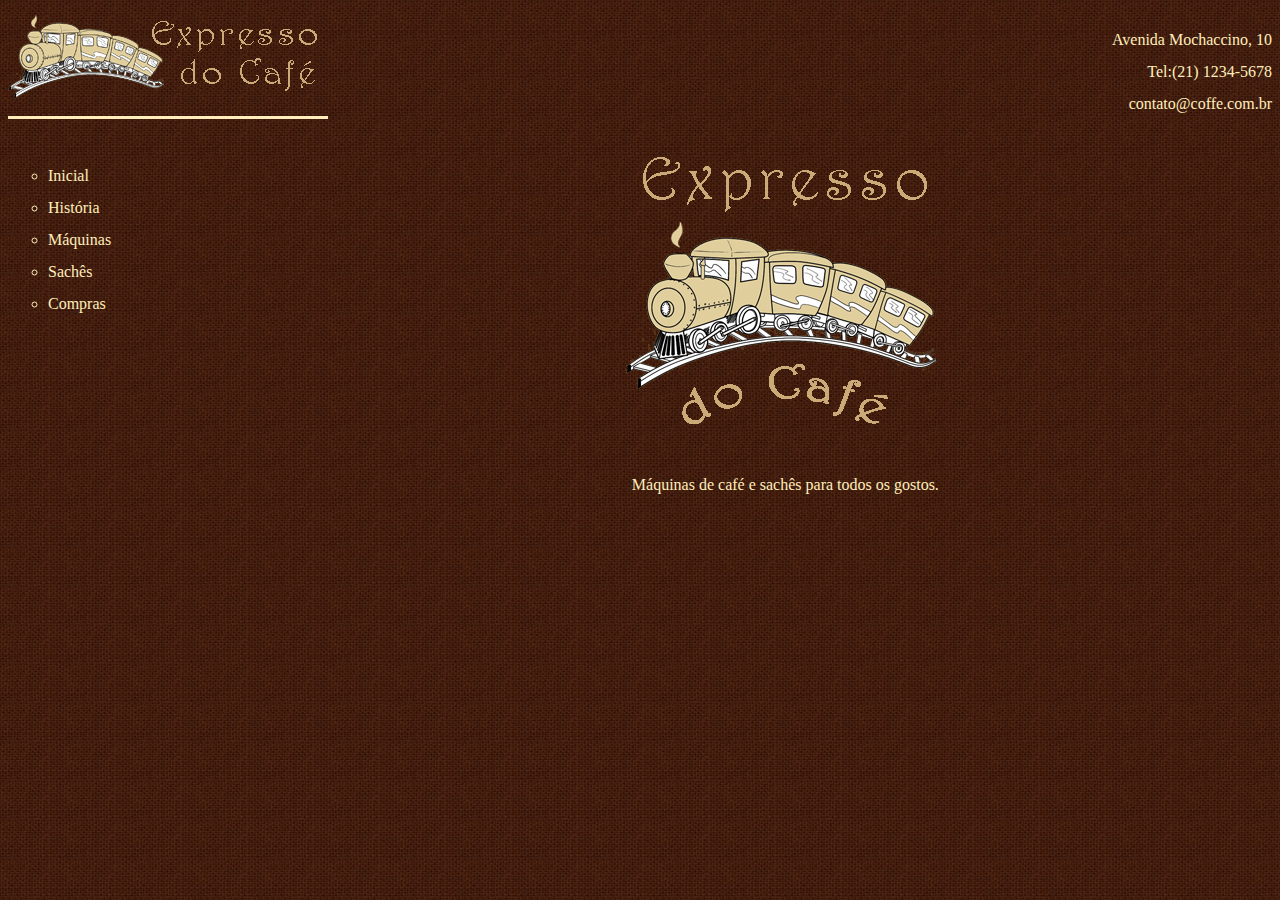
<file: index.html>
<!DOCTYPE html>
<html lang="pt-br">
    <head>
        <meta charset="UTF-8">
        <meta http-equiv="X-UA-Compatible" content="IE=edge">
        <meta name="viewport" content="width=device-width, initial-scale=1.0">
        <link rel="stylesheet" type="text/css" href="css/sitecafe_p1.css"/>
        <title>Expresso do café</title>
    </head>
    <body>
        <header>
            <img src="img/Logo_Pequeno.png" class="imgLogo"/>
            <div class="ender">
                <ul>
                    <li>Avenida Mochaccino, 10</li>
                    <li>Tel:(21) 1234-5678</li>
                    <li>contato@coffe.com.br</li>    
                </ul>
            </div>
        </header>
        <nav>
            <ul>
                <li><a href="#">Inicial</a></li>
                <li><a href="historia.html">História</a></li>
                <li><a href="maquinas.html">Máquinas</a></li>
                <li><a href="saches.html">Sachês</a></li>
                <li><a href="compras.html">Compras</a></li>
            </ul>
        </nav>
        <section>
            <div class="apress">
              <img src="img/Logo_Grande.png" />
                <P>Máquinas de café e sachês para todos os gostos.</P>    
            </div>    
        </section>
 </body>
</html>
</file>
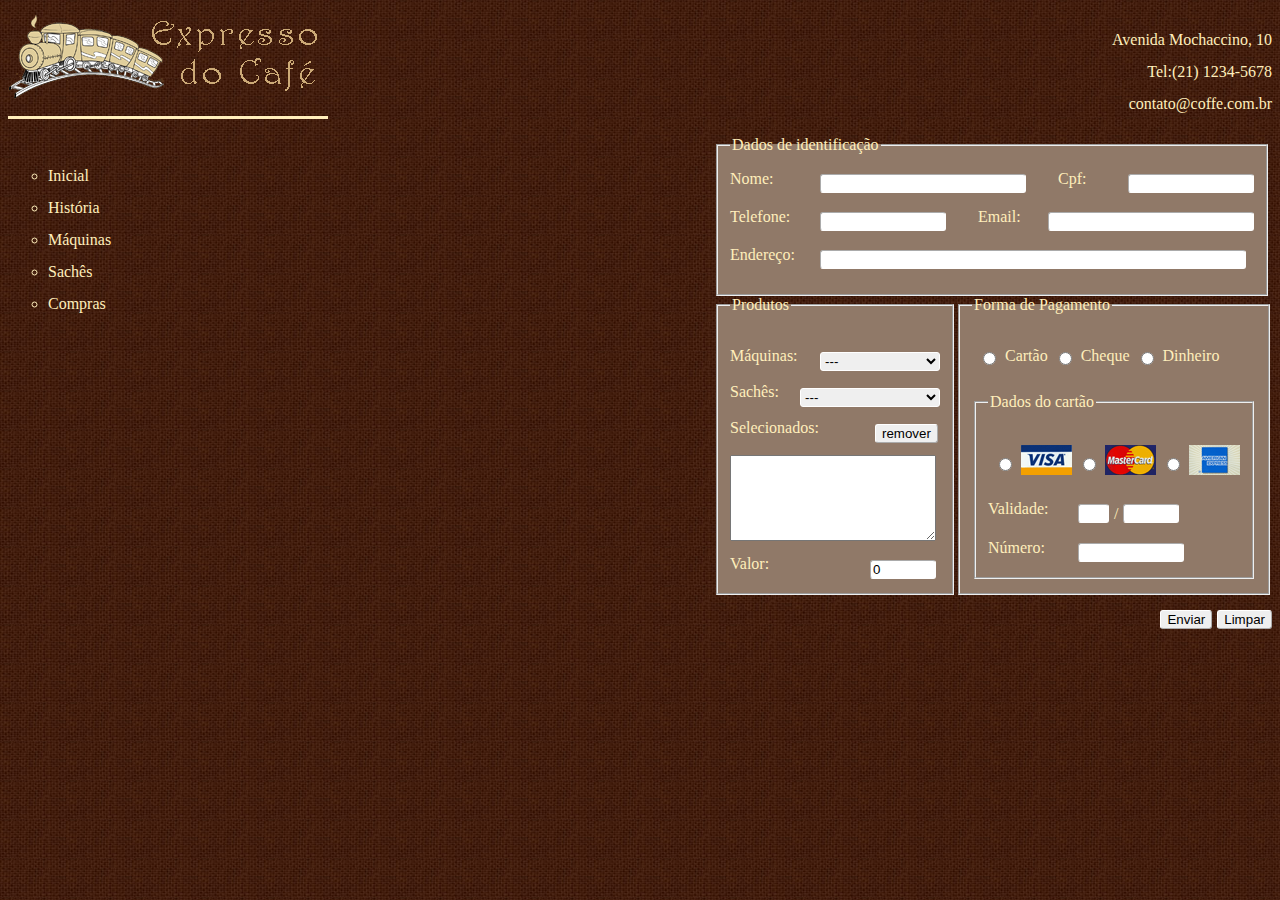
<file: compras.html>
<!DOCTYPE html>
<html lang="pt-br">
    <head>
        <meta charset="UTF-8">
        <meta http-equiv="X-UA-Compatible" content="IE=edge">
        <meta name="viewport" content="width=device-width, initial-scale=1.0">
        <link rel="stylesheet" type="text/css" href="css/sitecafe_p1.css"/>
        <title>Expresso do café</title>
    </head>
    <body>
        <script type = "text/javascript" src="js/compras.js"></script>
        <header>
            <img src="img/Logo_Pequeno.png" class="imgLogo"/>
            <div class="ender">
                <ul>
                    <li>Avenida Mochaccino, 10</li>
                    <li>Tel:(21) 1234-5678</li>
                    <li>contato@coffe.com.br</li>    
                </ul>
            </div>
        </header>
        <nav>
            <ul>
                <li><a href="index.html">Inicial</a></li>
                <li><a href="historia.html">História</a></li>
                <li><a href="maquinas.html">Máquinas</a></li>
                <li><a href="saches.html">Sachês</a></li>
                <li><a href="#">Compras</a></li>
            </ul>
        </nav>
        <section>
            <form>
                <fieldset class="fsForm">
                    <legend>Dados de identificação</legend>
                    
                         <div id="nome">
                         <label for="nome">Nome: </label>
                        <input id="camponome" type="text" name="nome"  placeholder="" required />   
                        </div>
                           
                        <div id="cpf">
                        <label for="cpf">Cpf:   </label>
                        <input id="campocpf" onblur="identCPF()" type="text" name="cpf"  required>    
                        </div>
                        

                        <div id="telefone">
                        <label for="telefone">Telefone:</label>
                        <input  id="campotelefone" type="tel" name="celular" placeholder="" pattern="^\(?\d{2}\)\d{5}[-\s]\d{4}.*?$">
                        </div>
                        <div id="email">
                          <label for="email">Email:</label>
                        <input id="campoemail" type="email" name="email">   
                        </div>
                        <br>
                        <br>
                        <div id="endereco">
                        <label for="endereco">Endereço:</label>
                        <input id="campoendereco" type="" name="endereco">       
                        </div>            
                               
                </fieldset>
    
                <fieldset class="fsResEsq">
                    <legend>Produtos</legend>
                    <br>
                    
                    
                    <div id="maquinas"> 
                        <label for="maquinas">Máquinas:</label>
                        <select id="opmaquina" onchange="adicionaSelect1()">
                        <option>---</option>
                        <optgroup label="Dolce Gusto">
                            <option value="340">Piccolo</option>    
                        </optgroup>
                        <optgroup label="Nespresso">
                            <option  value="300">Inissia C40</option>
                            <option  value="400">U C50</option>     
                        </optgroup>
                        <optgroup label="Senseo">
                            <option  value="230">HD7811/96</option>    
                        </optgroup>   
                        </select>
                    </div>
                    <br>
                    <br>
                    <div id="saches">
                        <label for="saches">Sachês:</label>
                        <select id="opsaches" onchange="adicionaSelect()">
                        <option>---</option>
                            <optgroup label="Dolce Gusto">
                                <option value="24" type="text">Expresso</option>
                                <option value="21" >Descafeinado</option>      
                            </optgroup>
                            <optgroup label="Nespresso">
                                <option value="35" >Livanto</option>
                                <option value="42" >Ristretto</option>
                                <option value="46" >Vanilio</option>     
                            </optgroup>
                            <optgroup label="Senseo">
                                <option value="14" >Clássico</option>
                                <option value="14" >Intenso</option>    
                            </optgroup> 
                        </select>
                    </div>
                    <br>
                    <br>
                    <div id="selecionados">
                        <label for="selecionados">Selecionados: </label> <input id="selecionados" readonly type="button" name="botaoremover" value="remover">
                    </div>
                    <br>
                    <br>
                    
                    <textarea name="areaValor" readonly id="selecionados1" value='10'>
                    </textarea>
                    <br>
                    
                    <div id="valor"> 
                        <label for="valor">Valor:</label> 
                        <input readonly id="campovalor" value="0" type="text">  
                    </div>  
    
                 </fieldset>
                 
                <fieldset class="fsResDir">
                    <br>
                    <legend>Forma de Pagamento</legend>
                    <div id="cartoes">
                     <input id="cartao" type="radio" name="pagamento" value="cartao"/>
                    <label for="cartao">Cartão</label>
                    
				    <input id="cheque" type="radio" name="pagamento" value="cheque"/>
                    <label for="cheque">Cheque</label>

                    <input id="dinheiro" type="radio" name="pagamento" value="dinheiro"/>
                    <label for="dinheiro">Dinheiro</label>   
                    </div>
                    <br>
                    

                    <fieldset>
                        <legend>Dados do cartão</legend>
                        <br>
                        <div id="cartoes">
                        <input id="visa" type="radio" name="dadoscartao"  value="visa"/>
                        <label for="visa"><img src="img/visa.png"></label>
                    
                        <input id="mastercard" type="radio" name="dadoscartao" value="martercard"/>
                        <label for="mastercard"><img src="img/master.png"></label>

                        <input id="amex" type="radio" name="dadoscartao" value="amex"/>
                        <label for="amex"><img src="img/amex.png"></label>    
                        </div>
                        
                        <div id="validade">
                         <label for="validade">Validade:</label>
                        <input id="campomes" type="number">
                        <p> /  </p>
                        <input id="campoano" type="number">                   
                        </div>

                        <div id="numero">
                         <label for="numero-cartao">Número:</label>
                        <input id="numero-cartao" type="text" onkeyup="numeroCartao()">     
                        </div>
                     
                    </fieldset>
                </fieldset>            
                
                
                <div id="botoes-form">
                   
                    <input type="reset" name="btn-cancelar" value="Limpar">
                    <input type="submit" name="btn-enviar" value="Enviar"/>
                </div>
            </form>
        </section>

       

        
    </body>
</html>
</file>
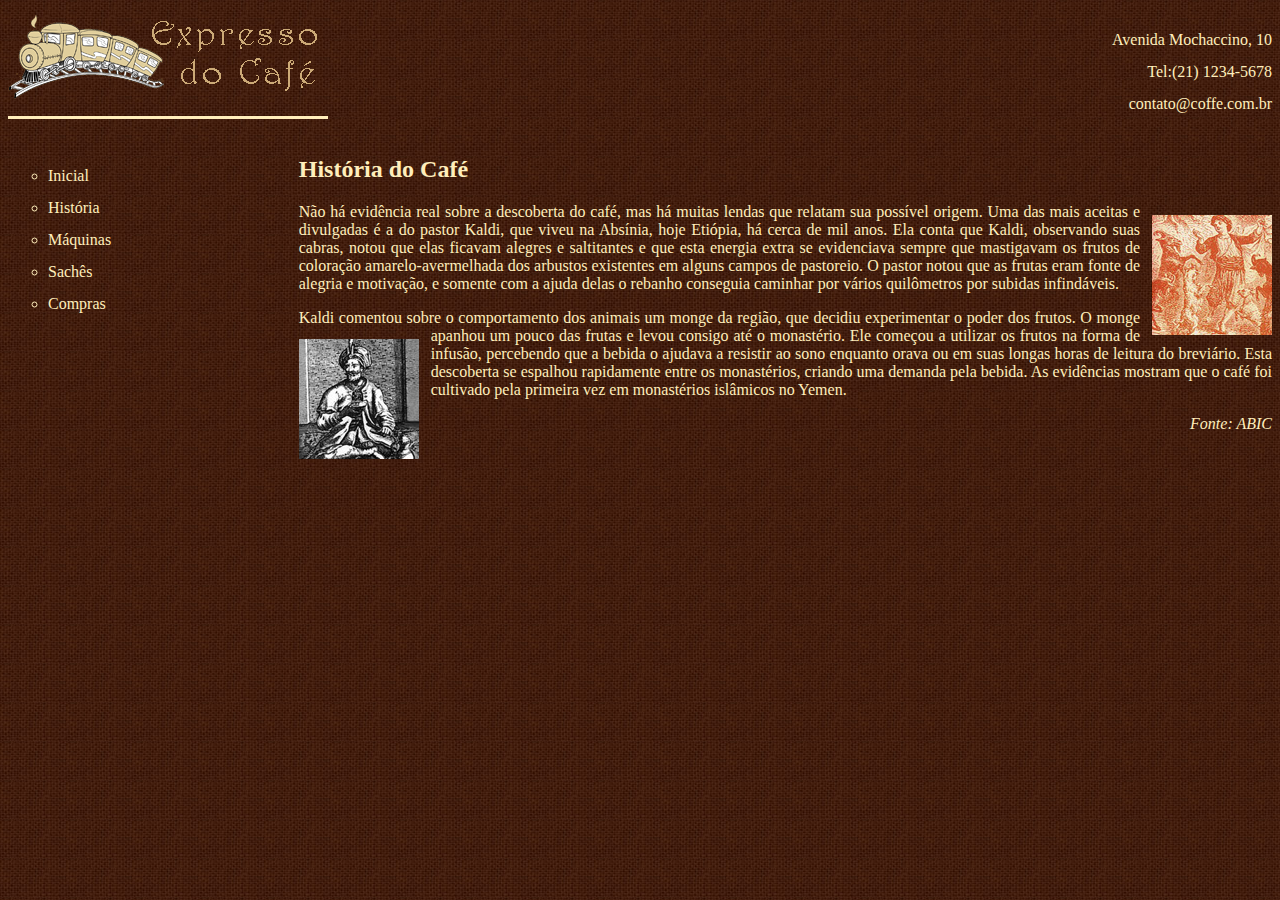
<file: historia.html>
<!DOCTYPE html>
<html lang="pt-br">
    <head>
        <meta charset="UTF-8">
        <meta http-equiv="X-UA-Compatible" content="IE=edge">
        <meta name="viewport" content="width=device-width, initial-scale=1.0">
        <link rel="stylesheet" type="text/css" href="css/sitecafe_p1.css"/>
        <title>Expresso do café</title>
    </head>
    <body>
        <header>
            <img src="img/Logo_Pequeno.png" class="imgLogo"/>
            <div class="ender">
                <ul>
                    <li>Avenida Mochaccino, 10</li>
                    <li>Tel:(21) 1234-5678</li>
                    <li>contato@coffe.com.br</li>    
                </ul>
            </div>
  
        </header>
        <nav>
            <ul>
                <li><a href="index.html">Inicial</a></li>
                <li><a href="#">História</a></li>
                <li><a href="maquinas.html">Máquinas</a></li>
                <li><a href="saches.html">Sachês</a></li>
                <li><a href="compras.html">Compras</a></oli
            </ul>
        </nav>

        <section>
            <div class="historia">
                

                <h2>História do Café</h2>
                <p>Não há evidência real sobre a descoberta do café, mas há muitas lendas que relatam sua possível origem. Uma das mais aceitas e <img src="img/Kaldi.jpg" class="imgdir" /> divulgadas é a do pastor Kaldi, que viveu na  Absínia, hoje Etiópia, há cerca de mil anos. Ela conta que Kaldi, observando suas cabras, notou que elas ficavam alegres e saltitantes e que esta energia extra se evidenciava sempre que mastigavam os frutos de coloração amarelo-avermelhada dos arbustos existentes em alguns campos de pastoreio. O pastor notou que as frutas eram fonte de alegria e motivação, e somente com a ajuda delas o rebanho conseguia caminhar por vários quilômetros por subidas infindáveis.</p>
                <p>Kaldi comentou sobre o comportamento dos animais um monge da região, que decidiu experimentar o poder dos frutos. O monge   <img src="img/Sultao.jpg" class="imgesq" /> apanhou um pouco das frutas e levou consigo até o monastério. Ele começou a utilizar os frutos na forma de infusão, percebendo que a bebida o ajudava a resistir ao sono enquanto orava ou em suas longas horas de leitura do breviário. Esta descoberta se espalhou rapidamente entre os monastérios, criando uma demanda pela bebida. As evidências mostram que o café foi cultivado pela primeira vez em monastérios islâmicos no Yemen.</p>
                <p class="fonte"> <a href="http://www.abic.com.br/publique/cgi/cgilua.exe/sys/start.htm?sid=38">Fonte: ABIC</a></p>

                    
              </div>    
        </section>


        
        
        
    </body>
</html>
</file>
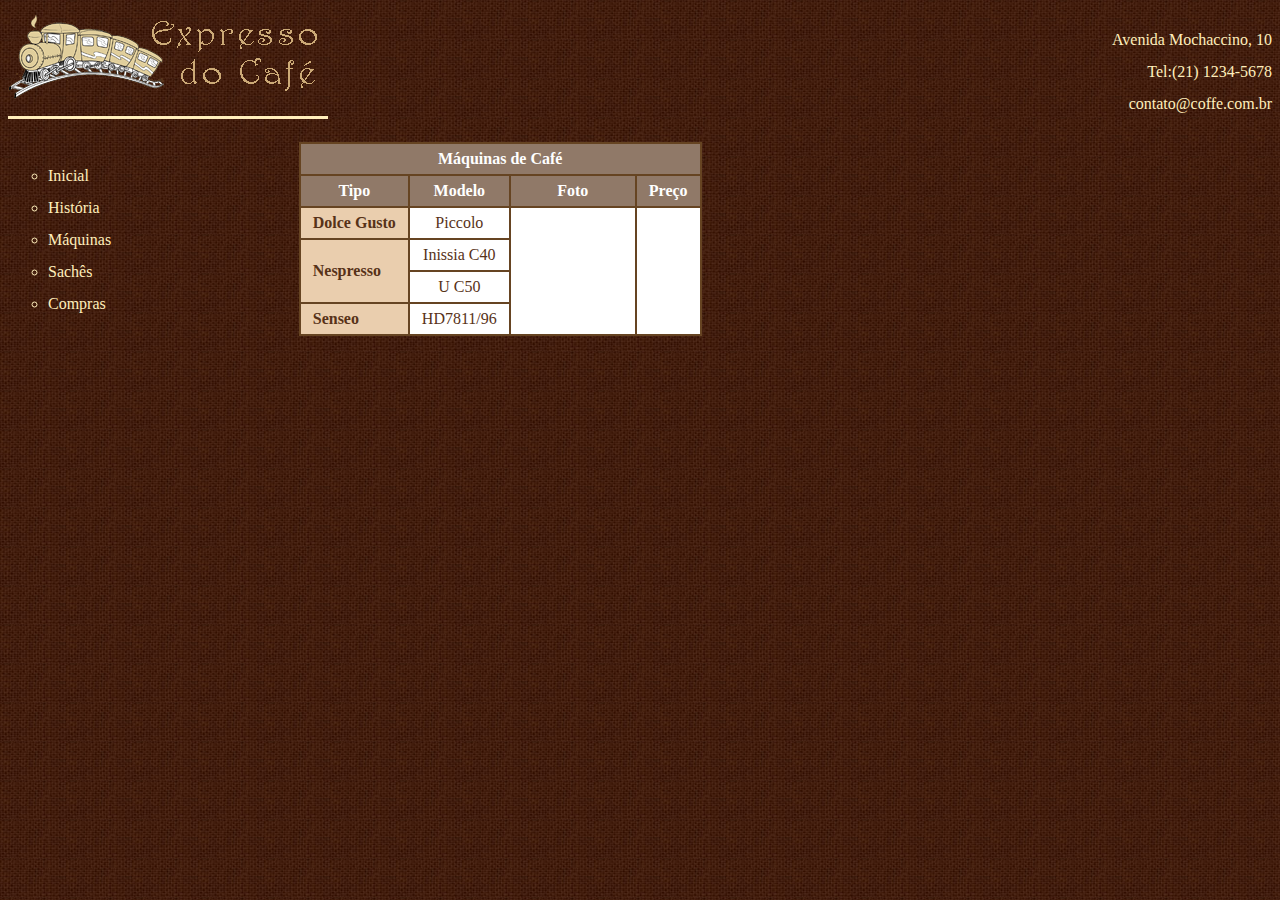
<file: maquinas.html>
<!DOCTYPE html>
<html lang="pt-br">
    <head>
        <meta charset="UTF-8">
        <meta http-equiv="X-UA-Compatible" content="IE=edge">
        <meta name="viewport" content="width=device-width, initial-scale=1.0">
        <link rel="stylesheet" type="text/css" href="css/sitecafe_p1.css"/>
        <title>Expresso do café</title>
    </head>
    <script type = "text/javascript" src="js/maquinas.js"></script>
    <body>
        <header>
            <img src="img/Logo_Pequeno.png" class="imgLogo"/>
            <div class="ender">
                <ul>
                    <li>Avenida Mochaccino, 10</li>
                    <li>Tel:(21) 1234-5678</li>
                    <li>contato@coffe.com.br</li>    
                </ul>
            </div>
  
        </header>
        <nav>
            <ul>
                <li><a href="index.html">Inicial</a></li>
                <li><a href="historia.html">História</a></li>
                <li><a href="#">Máquinas</a></li>
                <li><a href="saches.html">Sachês</a></li>
                <li><a href="compras.html">Compras</a></li>
            </ul>
        </nav>

        <section>
            <table class="tableInfo" >
            <tr>
              <th colspan="4" class="linTH">Máquinas de Café</th> 
            </tr>
            <tr>
                <th class="linTH">Tipo</th>
                <th class="linTH">Modelo</th>
                <th class="linTH">Foto</th>
                <th class="linTH">Preço</th>   
            </tr>
            <tr>
                <th  class="colTH">Dolce Gusto</th>
                <td class=""><a id="linkMaquina" onclick="dolcePiccolo()">Piccolo</a> </a></td>               
                <td rowspan="4" class=""><div id="maquina"><img src="img/Vazio.jpg" alt=""> </div></td>
                <td  rowspan="4" class="preco"><div id="preco"></div></td>  
            </tr>
            <tr>
                <th rowspan="2" class="colTH">Nespresso</th>
                <td class=""><a onclick="nespressoInissia()">Inissia C40</a></td>
            </tr>
            <tr>
                <td class=""> <a onclick="nespressoUC()">U C50 </a></td>
            </tr>
            <tr>
                <th class="colTH">Senseo</th>
                <td class=""> <a onclick="senseoHD()">HD7811/96</a></td>
            </tr>
            </table> 
        </section>

      
    </body>
</html>
</file>
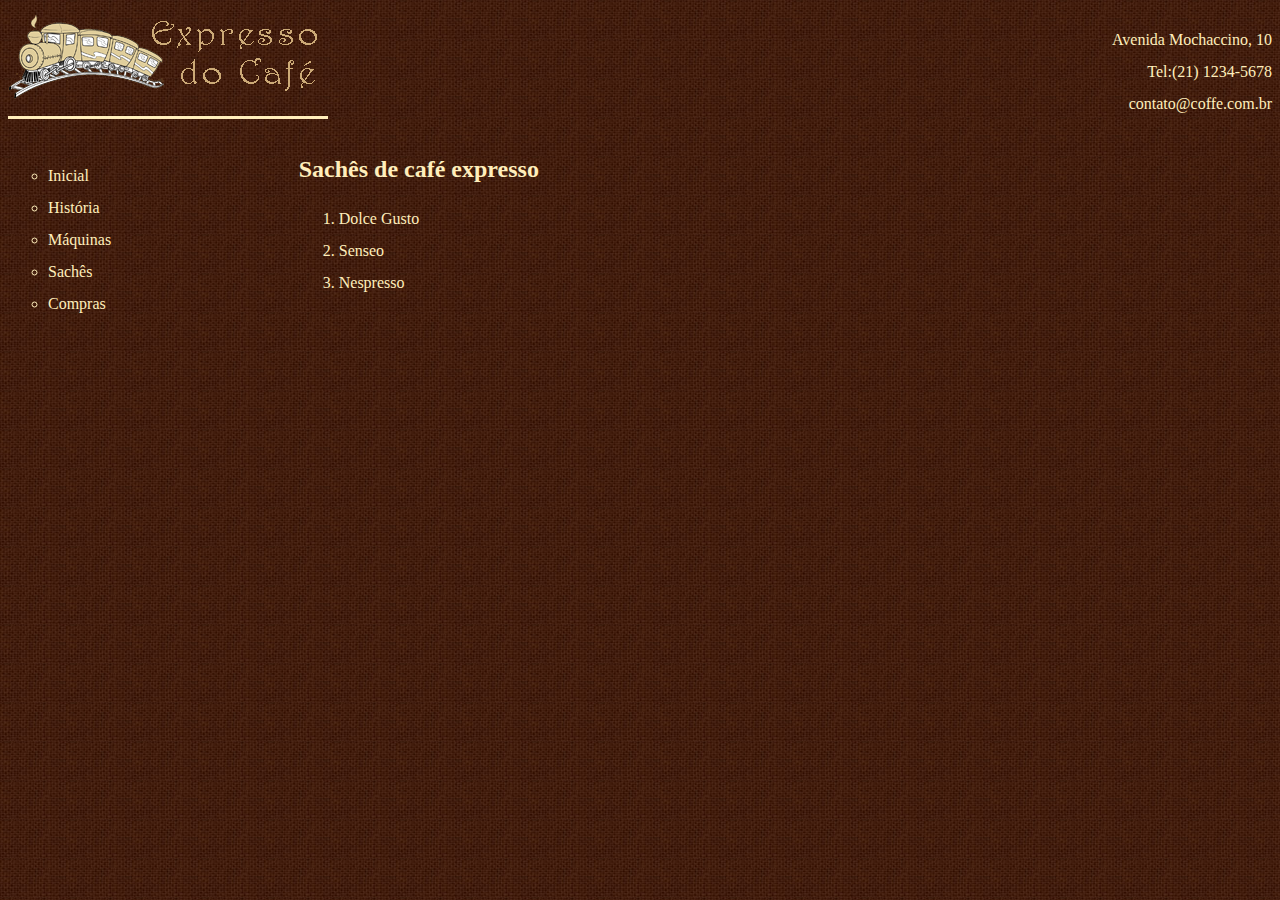
<file: saches.html>
<!DOCTYPE html>
<html lang="pt-br">
    <head>
        <meta charset="UTF-8">
        <meta http-equiv="X-UA-Compatible" content="IE=edge">
        <meta name="viewport" content="width=device-width, initial-scale=1.0">
        <link rel="stylesheet" type="text/css" href="css/sitecafe_p1.css"/>
        <title>Expresso do café</title>
    </head>
    
    <body>
        
        <header>
            <img src="img/Logo_Pequeno.png" class="imgLogo"/>
            <div class="ender">
                <ul>
                    <li>Avenida Mochaccino, 10</li>
                    <li>Tel:(21) 1234-5678</li>
                    <li>contato@coffe.com.br</li>    
                </ul>
            </div>
        </header>
        <nav>
            <ul>
                <li><a href="index.html">Inicial</a></li>
                <li><a href="historia.html">História</a></li>
                <li><a href="maquinas.html">Máquinas</a></li>
                <li><a href="#">Sachês</a></li>
                <li><a href="compras.html">Compras</a></li>
            </ul>
        </nav>
        <section>
            <div class="saches">
                <h2>Sachês de café expresso</h2>
                    <ol>
                        <li id="dolce" price='300'>Dolce Gusto</li> 
                        
                        <li id="senseo">Senseo</li> 
                        <li id="nespresso">Nespresso</li> 
                    </ol>
              </div>    
        </section>
        <div id="popup">
            
        </div>
        <script type = "text/javascript" src="js/saches.js"></script>
    </body>
</html>
</file>
<file: css/sitecafe_p1.css>
body{
    background-image: url("../img/Fundo.jpg");
    color: #FFEEBB; 
    font-family: Verdana; 
    font-size: 16px;   
}

header{ 
    display:block; 
    margin-bottom: 1px; 
}
.ender{
    text-align: right;
    font: 16px; 
    line-height: 150%; 
    float: right; 
}

.ender ul{
    list-style: none;
}

nav {
    display: block;
    width: 20% ; 
    float:left; 
}

a{
    text-decoration:none;
}

a:link{
    color: #FFEEBB;
}

a:visited{
    color:#DDCC99;
}

nav ul{
    color: #FFEEBB;
    list-style-type: circle;
    margin-top: 30px;
}

ul, ol{
    line-height: 200%;
}



.imgLogo{
    border-bottom: solid; 
    margin-bottom: 6px; 
    padding-bottom: 15px;
}




section {
    display: block;
    width: 77%;
    float: right;
}

.apress{
    text-align: center;
}

/** História**/

.historia{
    text-align: justify;
}

.imgdir{
    margin: 12px 0px 4px 12px;
    float: right;
}

.imgesq{
    margin: 12px 12px 4px 0px;
    float: left;
}

.fonte{
    text-align: right;
    font-style: italic;
}

.tableInfo{    
    border-collapse: collapse;
    margin-top: 6px;
    background-color: #FFFFFF;
    color: #573218;
    font-family: 'ubuntu';
}

td,th{    
    border-style: solid;
    border-width: 2px;
    border-color: #664422;
    padding: 6px 12px 6px 12px;
    text-align: center; 
}

.linTH{
    color: #FFFFFF;
    background-color: #907968;
    vertical-align: middle;
    text-align: center;  
}

.colTH{
    color: #573218;
    background-color: #eaceae;
    text-align: left;
}

.preco{
    color: #CC0000;
    font-weight: bold;
    vertical-align: middle;
    
}


form{
	float: right;
}

fieldset{
	background-color: #907968;
}

.fsForm{
	width: 524px;
	clear: both;
}

.fsResEsq{
    width: 200px;
    height: 280px;
    float:left;
}

.fsResDir{
    width: 280px;
    height: 280px;
    float:right;
}

legend{
    margin-bottom: 10px;
}
label{
    display: block;
    margin-bottom: 10px;
}

input, select{
    border-color: white;
    border-width: 1px;
    border-radius: 3px;
    
}

label[for="nome"] , label[for="telefone"], label[for="endereco"], label[for="validade"], label[for="numero"], label[for="maquinas"], label[for="numero-cartao"] {
    width: 90px;
}

label[for="saches"]{
    width: 70px;
}

label[for="cpf"] , label[for="email"] {
    width: 70px;
    margin-left: 28px;
}
label[for="selecionados"]{
    width: 145px;
}

label[for="valor"]{
    width: 140px;
}

#nome{
    display: flex;
    align-items: center;
    float: left;
    margin-bottom: 10px;

}

#camponome{
    width: 200px;
}

#cpf{
    display: flex;
    align-items: center;
    float: right;
    margin-bottom: 10px;
}

#campocpf, #campotelefone{
    width: 120px;
}

#telefone{
    display: flex;
    align-items: center;
    float: left;
    margin-bottom: 10px;
    
}
#email{
    display: flex;
    align-items: center;
    float: right;
    margin-bottom: 10px;
}

#campoemail{
    width: 200px;
}

#endereco{
    display: flex;
    align-items: center;
    float: left;
    margin-bottom: 10px;   
}
#campoendereco{
    width: 420px;
}

#maquinas{
    display: flex;
    align-items: center;
    float: left;
}

#opmaquina{
    width: 120px;
}
#opsaches{
    width: 140px;
}

select [id="opmaquinas"]{
    float: right;
}

#saches{
    display: flex;
    align-items: center;
    float: left;
}
#selecionados{
    display: flex;
    align-items: center;
    float: left;
}

#valor{
    display: flex;
    align-items: center;
    float: left;
}
#campovalor{
    align-items: rigth;
    width: 60px;
}




#produtos{
    display: flex;
    align-items: center;
}
#maquinas{
    display: flex;
    align-items: center;
}
#saches{
    display: flex;
    align-items: center;
}
#selecionados{
    display: flex;
    align-items: center;
}

#valor{
    display: flex;
    align-items: center;
    
}

textarea{
    width: 200px;
    height: 80px;
    margin-bottom: 10px;
}

#cartoes{
    display: flex;
    align-items: center;
}

input[type="radio"]{
    width: 25px;
    margin-top: -5px;
}


#validade{
    display: flex;
    align-items: center;
}

#campomes{
    width: 25px;
    margin-right: 5px;
}

#campoano{
    width: 50px;
    margin-left: 5px;

}

#numero{
    display: flex;
    align-items: center;
    
}
#numero-cartao{
    width: 100px;
}

input[type="submit"], input[type="reset"]{
	float: right;
    margin-top: 15px;
    margin-left: 5px;
    margin-bottom: 5px;
}

/*SACHES - */

#popup{
    background-image: url("../img/Fundo.jpg");
    width: 280px;
    height: 480px;
    display: none;
    position: absolute;
    text-align: center;
    font-size: 5px verdana;
    margin: 10px 0px 50px 500px; /*TOP, BOTTON, LEFT, RIGTH*/ 
    border: 10px;
    border-radius: 10px;
    border-style: solid double;
    border-color: whitesmoke;
    box-shadow:  30px white;
    
}

#popup li{
    font-size: 15px;
}

.thumb{
    width: 80px;
    height: 90px;
    margin-top: 5px;
    margin-left: 0px;
    padding-left: 0px;
}

#thumb{
    
    margin-bottom: -30px;
    
    
}

/*Maquinas*/
#linkmaquina a:visited{
    color:  #662222;
}

.linkmaquina a:link{
    color:#573218 ;
}
</file>
